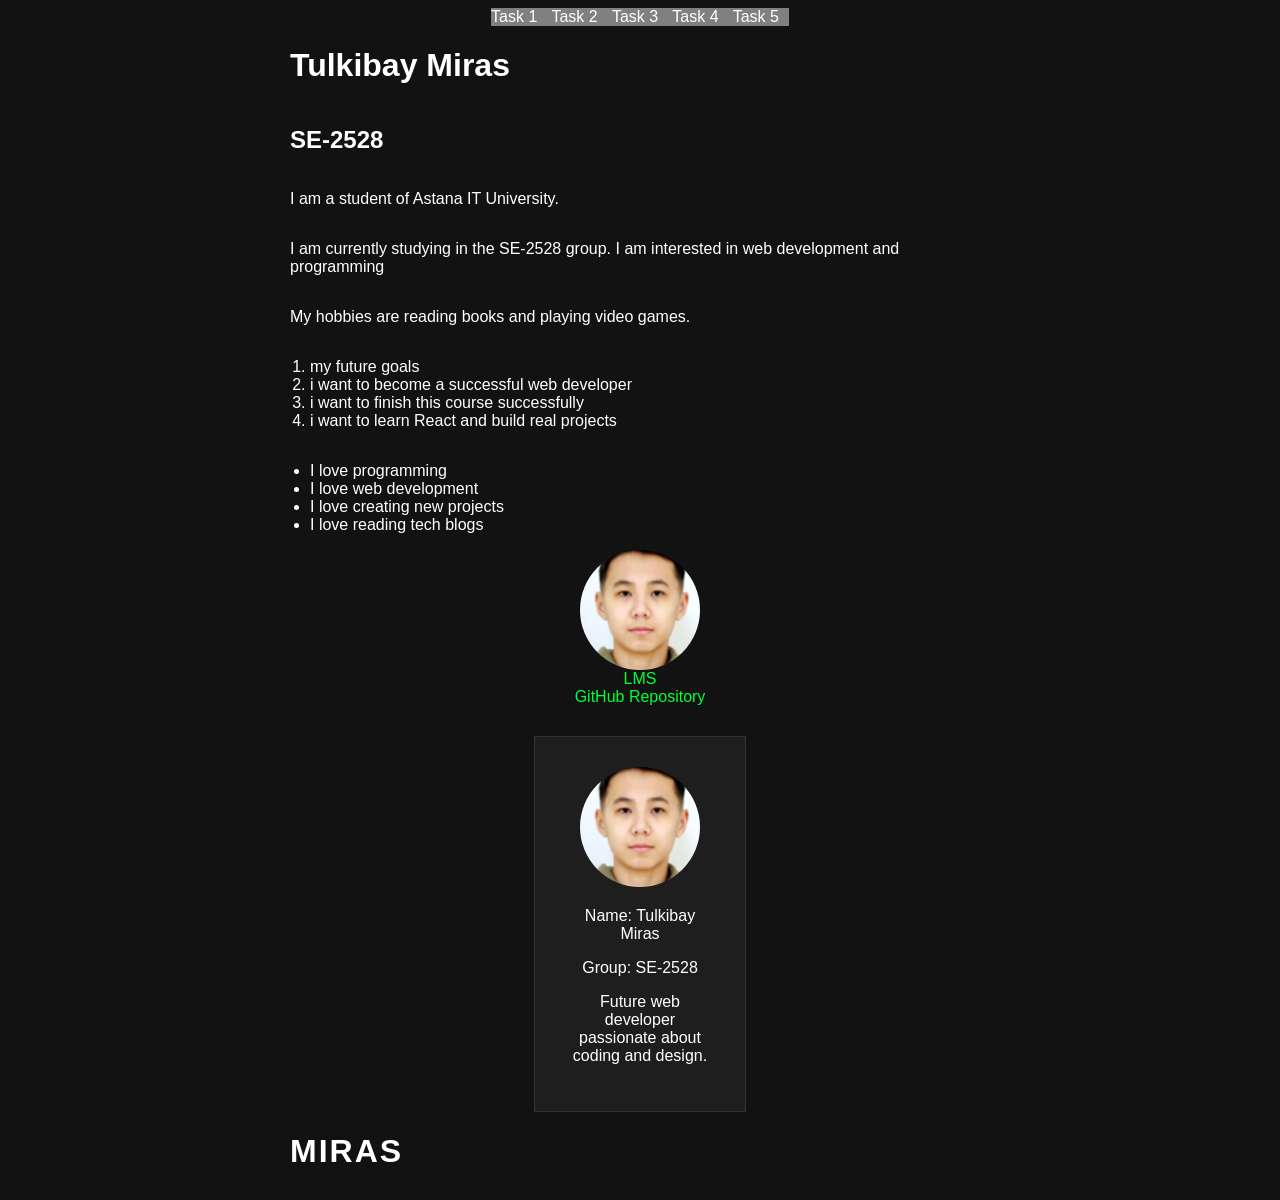
<file: task1/index.html>
<!DOCTYPE html>
<html lang="en">
<head>
      <link rel="stylesheet" href="styles.css">
    <meta charset="UTF-8">
    <meta name="viewport" content="width=device-width, initial-scale=1.0">
    <title>Document</title>
</head>
<body>
    <div class="navigation_bar">
        <a href="../task1/index.html">Task 1</a>
        <a href="index.html">Task 2</a>
        <a href="../task3/index.html">Task 3</a>
        <a href="../task4/index.html">Task 4</a>
        <a href="index.html">Task 5</a>
    </div>
    <h1>Tulkibay Miras</h1>
    <h2>SE-2528</h2>
    <p>I am a student of Astana IT University.</p>   
    <p>I am currently studying in the SE-2528 group. I am interested in web development and programming</p>
    <p>My hobbies are reading books and playing video games.</p>
    <ol>
    <li>my future goals</li>
    <li>i want to become a successful web developer</li>
    <li>i want to finish this course successfully</li>
    <li>i want to learn React and build real projects</li>
</ol>
<ul>
    <li>I love programming</li>
    <li>I love web development</li>
    <li>I love creating new projects</li>
    <li>I love reading tech blogs</li>
</ul>
    <img src="photo.png" alt="Моё фото" class="profile-image">
    <a href="https://lms.astanait.edu.kz/">LMS</a>
    <a href="https://mirast03.github.io/web_asik1/task1/">GitHub Repository</a>
    <div class="profile-card">
    <img src="photo.png" alt="Моё фото" class="profile-image">
    <p>Name: Tulkibay Miras</p>
    <p>Group: SE-2528</p>
    <p>Future web developer passionate about coding and design.</p>
</div>
</body>
<h1 id="main-heading">Miras</h1>
</html>
</file>
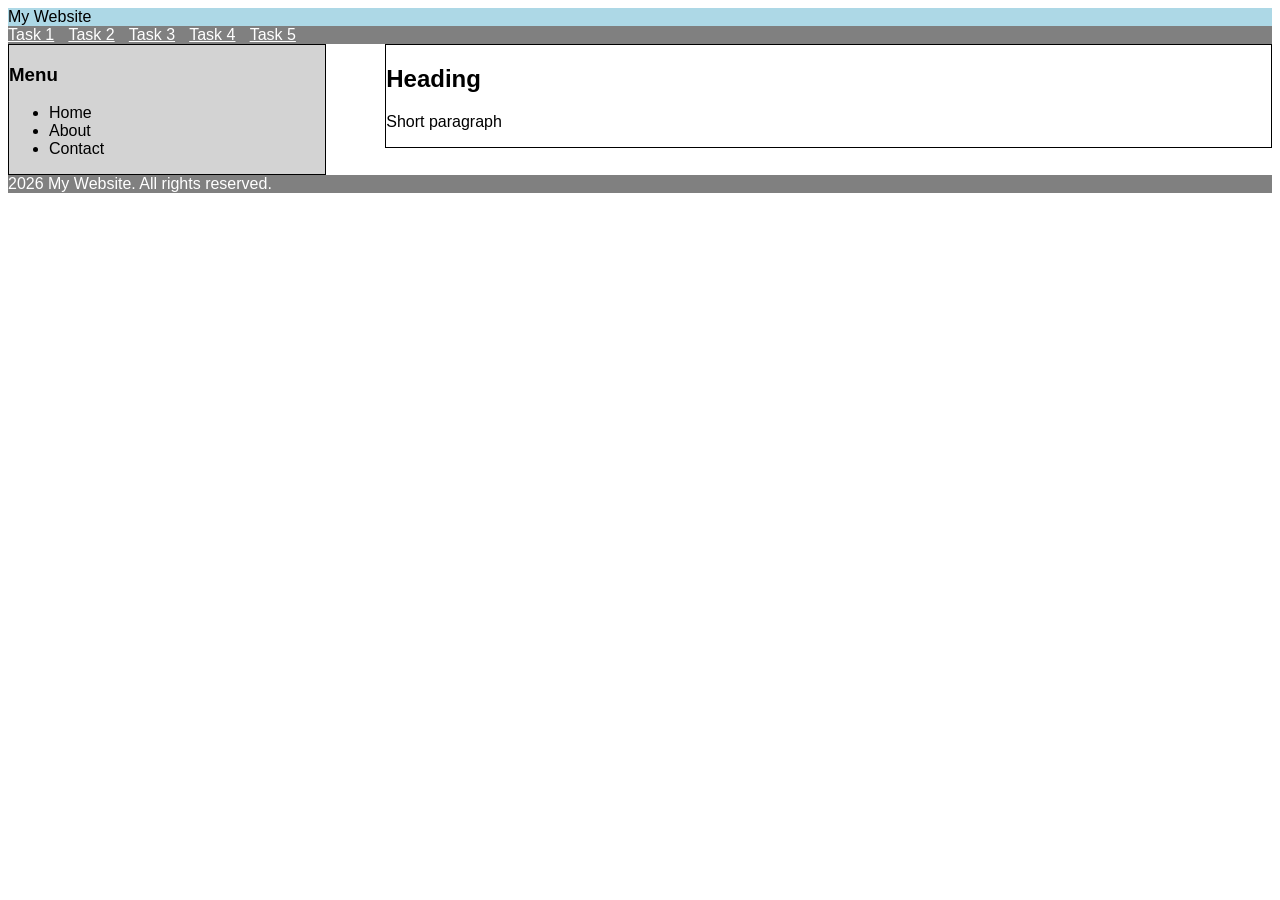
<file: task2/index.html>
<!DOCTYPE html>
<html lang="en">
<head>
    <meta charset="UTF-8">
    <meta name="viewport" content="width=device-width, initial-scale=1.0">
    <title>Task 2 - Layout</title>
    <link rel="stylesheet" href="styles.css">
</head>
<body>

    <div class="header">My Website</div>
    <div class="navigation_bar">
        <a href="../task1/index.html">Task 1</a>
        <a href="index.html">Task 2</a>
        <a href="../task3/index.html">Task 3</a>
        <a href="../task4/index.html">Task 4</a>
        <a href="index.html">Task 5</a>
    </div>

    <div class="sidebar">
        <h3>Menu</h3>
        <ul>
            <li>Home</li>
            <li>About</li>
            <li>Contact</li>
        </ul>
    </div>

    <div class="main_content">
        <h2>Heading</h2>
        <p>Short paragraph</p>
    </div>

    <div class="footer">2026 My Website. All rights reserved.</div>

</body>
</html>
</file>
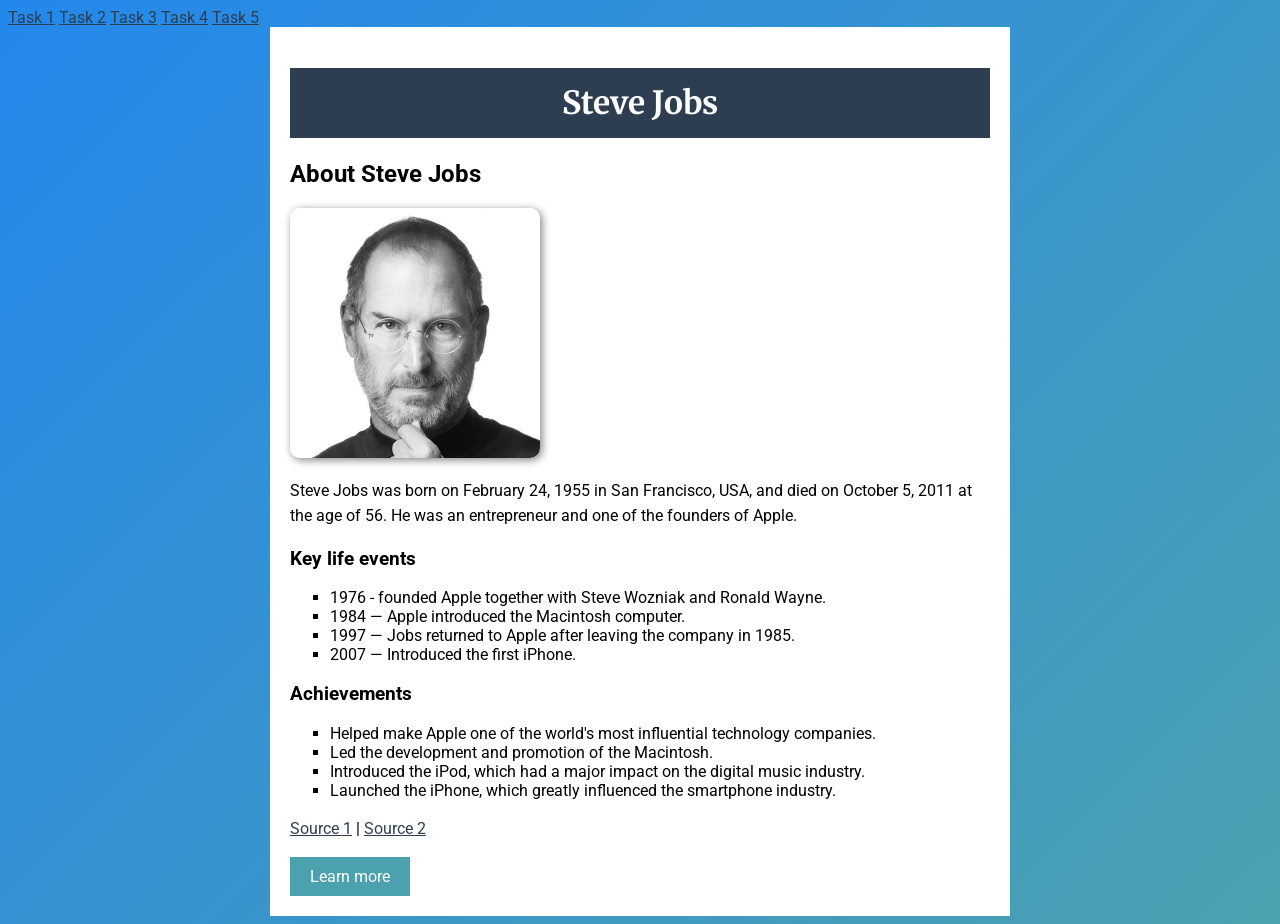
<file: task3/index.html>
<!DOCTYPE html>
<html lang="en">
<head>
    <meta charset="UTF-8">
    <meta name="viewport" content="width=device-width, initial-scale=1.0">
    <title>Task 3 - Tribute Page</title>
    <link href="https://fonts.googleapis.com/css2?family=Merriweather&family=Roboto&display=swap" rel="stylesheet">
    <link rel="stylesheet" href="styles.css">
</head>
<body>

    <div class="navbar">
        <a href="../task1/index.html">Task 1</a>
        <a href="../task2/index.html">Task 2</a>
        <a href="index.html">Task 3</a>
        <a href="../task4/index.html">Task 4</a>
        <a href="index.html">Task 5</a>
    </div>

    <div class="content">
        <h1>Steve Jobs</h1>
        <h2>About Steve Jobs</h2>

        <img src="Steve.jpeg" alt="Steve Jobs">
        <p>Steve Jobs was born on February 24, 1955 in San Francisco, USA, and died on October 5, 2011 at the age of 56. He was an entrepreneur and one of the founders of Apple.</p>
        <h3>Key life events</h3>
        <ol>
            <li>1976 - founded Apple together with Steve Wozniak and Ronald Wayne.</li>
            <li>1984 — Apple introduced the Macintosh computer.</li>
            <li>1997 — Jobs returned to Apple after leaving the company in 1985.</li>
            <li>2007 — Introduced the first iPhone.</li>
        </ol>
        <h3>Achievements</h3>
        <ul>
            <li>Helped make Apple one of the world's most influential technology companies.</li>
            <li>Led the development and promotion of the Macintosh.</li>
            <li>Introduced the iPod, which had a major impact on the digital music industry.</li>
            <li>Launched the iPhone, which greatly influenced the smartphone industry.</li>
        </ul>
        <p>
            <a href="https://en.wikipedia.org/wiki/Steve_Jobs?utm_source=chatgpt.com">Source 1</a> |
            <a href="https://en.wikipedia.org/wiki/Steve_Jobs?utm_source=chatgpt.com">Source 2</a>
        </p>
        <a href="https://en.wikipedia.org/wiki/Steve_Jobs?utm_source=chatgpt.com" class="btn">Learn more</a>

    </div>
</body>
</html>
</file>
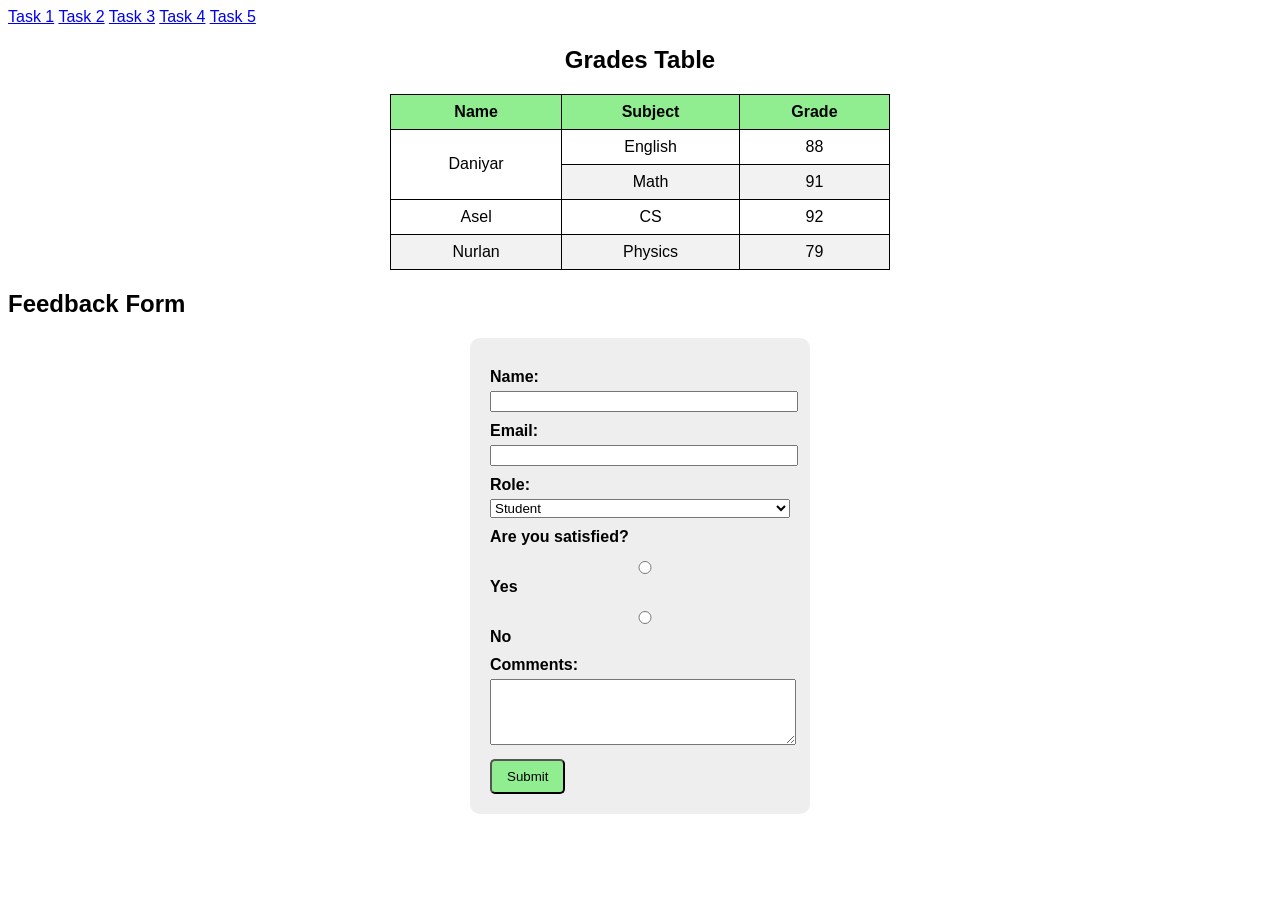
<file: task4/index.html>
<!DOCTYPE html>
<html lang="en">
<head>
    <meta charset="UTF-8">
    <meta name="viewport" content="width=device-width, initial-scale=1.0">
    <title>Task 4 - Table and Form</title>
    <link rel="stylesheet" href="styles.css">
</head>
<body>

    <div class="navbar">
        <a href="../task1/index.html">Task 1</a>
        <a href="../task2/index.html">Task 2</a>
        <a href="../task3/index.html">Task 3</a>
        <a href="index.html">Task 4</a>
        <a href="index.html">Task 5</a>
    </div>

    <h2 id="grades-title">Grades Table</h2>

    <table>
        <thead>
            <tr>
                <th>Name</th>
                <th>Subject</th>
                <th>Grade</th>
            </tr>
        </thead>
        <tbody>
            <tr>
                <td rowspan="2">Daniyar</td>
                <td>English</td>
                <td>88</td>
            </tr>
            <tr class="highlight-row">
                <td>Math</td>
                <td>91</td>
            </tr>
            <tr>
                <td>Asel</td>
                <td>CS</td>
                <td>92</td>
            </tr>
            <tr>
                <td>Nurlan</td>
                <td>Physics</td>
                <td>79</td>
            </tr>
        </tbody>
    </table>

    <h2>Feedback Form</h2>

    <form id="feedback-form" class="feedback-form">
        <label for="name">Name:</label>
        <input type="text" id="name" name="name">

        <label for="email">Email:</label>
        <input type="email" id="email" name="email">

        <label for="role">Role:</label>
        <select id="role" name="role">
            <option>Student</option>
            <option>Teacher</option>
            <option>Other</option>
        </select>

        <label>Are you satisfied?</label>
        <div class="radio-group">
            <label><input type="radio" name="satisfied" value="yes"> Yes</label>
            <label><input type="radio" name="satisfied" value="no"> No</label>
        </div>

        <label for="comments">Comments:</label>
        <textarea id="comments" name="comments" rows="4"></textarea>

        <button type="submit">Submit</button>
    </form>

</body>
</html>
</file>
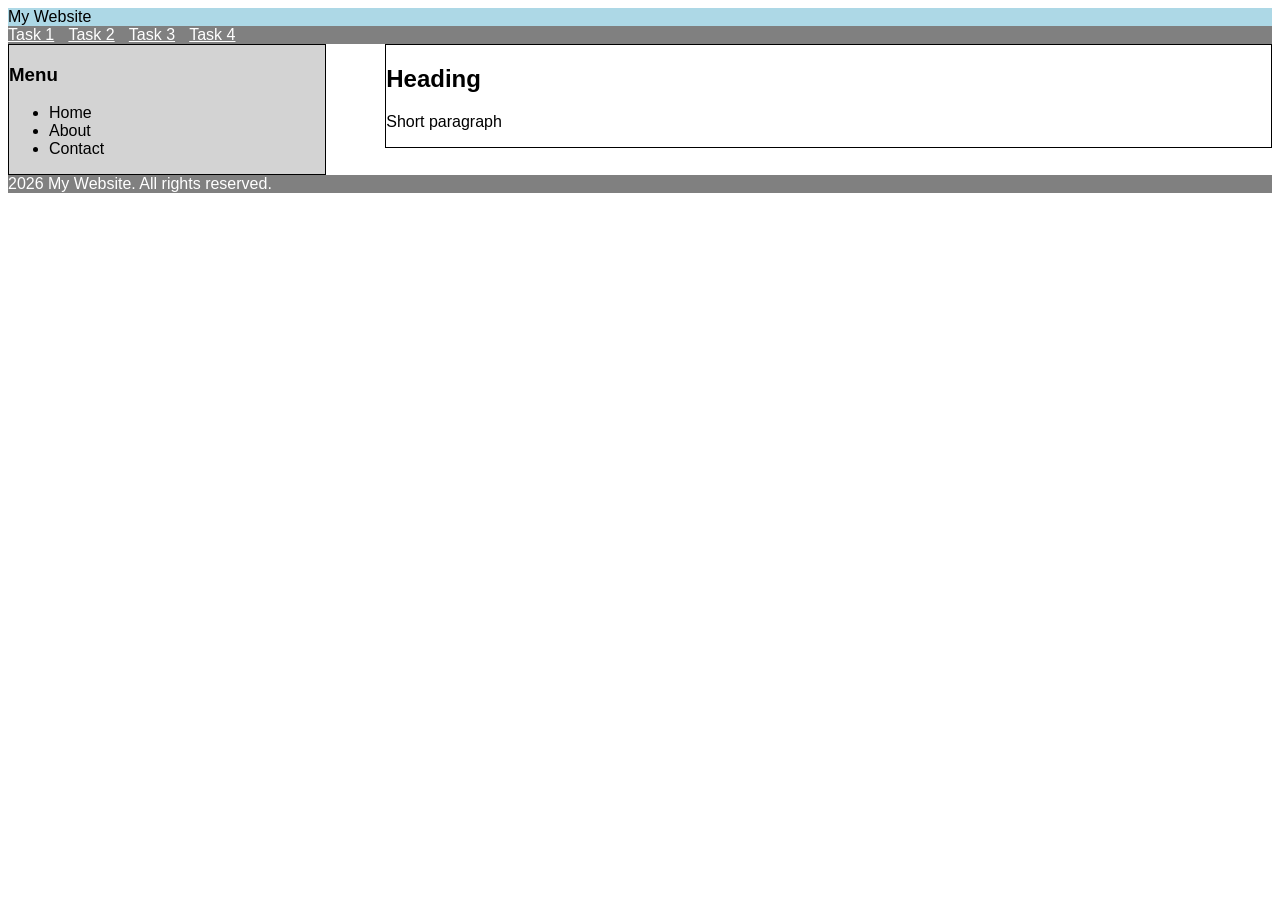
<file: task2/task2.html>
<!DOCTYPE html>
<html lang="en">
<head>
    <meta charset="UTF-8">
    <meta name="viewport" content="width=device-width, initial-scale=1.0">
    <title>Task 2 - Layout</title>
    <link rel="stylesheet" href="task2.css">
</head>
<body>

    <div class="header">My Website</div>

    <div class="navigation_bar">
        <a href="../task1/index.html">Task 1</a>
        <a href="task2.html">Task 2</a>
        <a href="../task3/task3.html">Task 3</a>
        <a href="../task4/task4.html">Task 4</a>
    </div>

    <div class="sidebar">
        <h3>Menu</h3>
        <ul>
            <li>Home</li>
            <li>About</li>
            <li>Contact</li>
        </ul>
    </div>

    <div class="main_content">
        <h2>Heading</h2>
        <p>Short paragraph</p>
    </div>

    <div class="footer">2026 My Website. All rights reserved.</div>

</body>
</html>
</file>
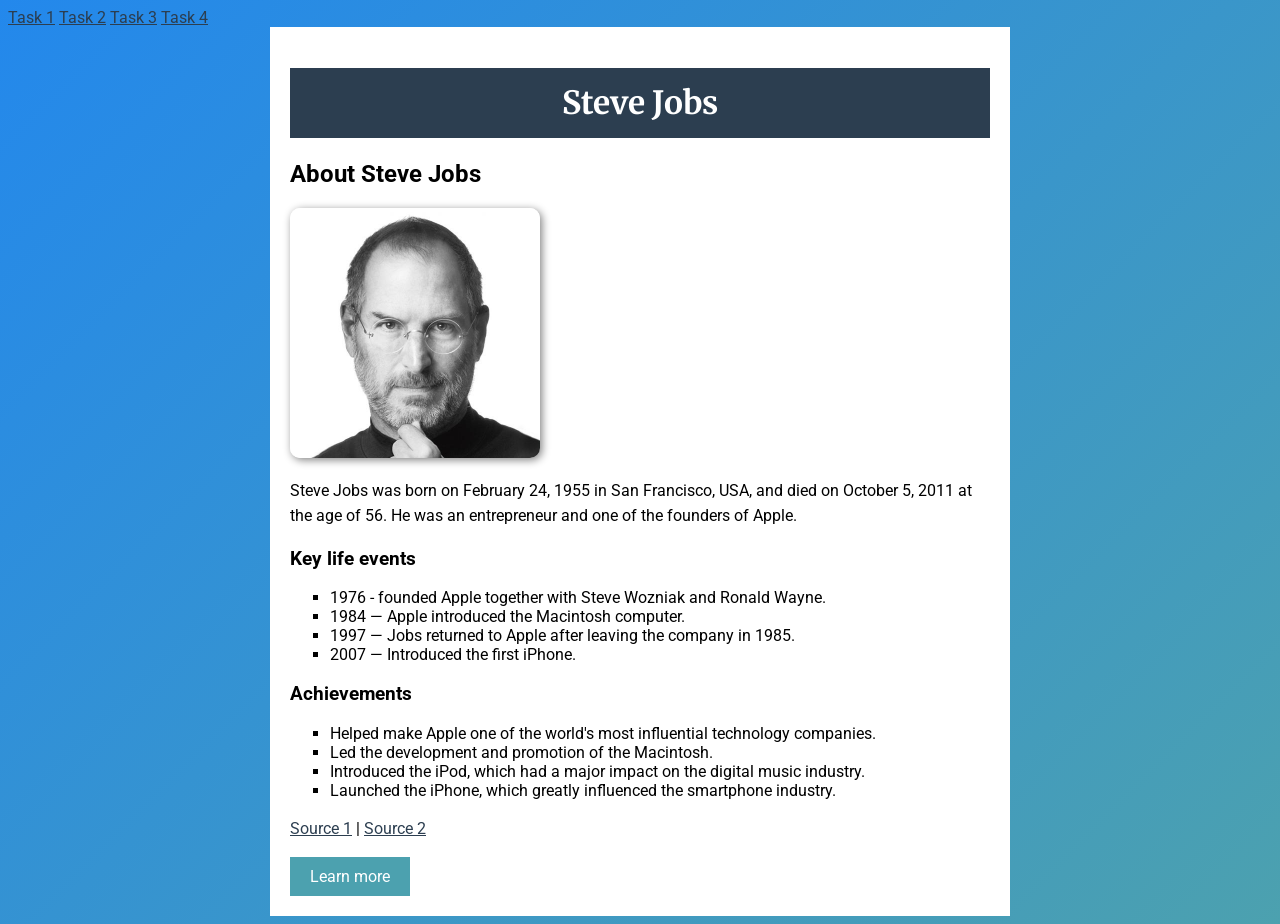
<file: task3/task3.html>
<!DOCTYPE html>
<html lang="en">
<head>
    <meta charset="UTF-8">
    <meta name="viewport" content="width=device-width, initial-scale=1.0">
    <title>Task 3 - Tribute Page</title>
    <link href="https://fonts.googleapis.com/css2?family=Merriweather&family=Roboto&display=swap" rel="stylesheet">
    <link rel="stylesheet" href="task3.css">
</head>
<body>

    <div class="navbar">
        <a href="../task1/index.html">Task 1</a>
        <a href="../task2/task2.html">Task 2</a>
        <a href="task3.html">Task 3</a>
        <a href="../task4/task4.html">Task 4</a>
    </div>

    <div class="content">
        <h1>Steve Jobs</h1>
        <h2>About Steve Jobs</h2>

        <img src="Steve.jpeg" alt="Steve Jobs">
        <p>Steve Jobs was born on February 24, 1955 in San Francisco, USA, and died on October 5, 2011 at the age of 56. He was an entrepreneur and one of the founders of Apple.</p>
        <h3>Key life events</h3>
        <ol>
            <li>1976 - founded Apple together with Steve Wozniak and Ronald Wayne.</li>
            <li>1984 — Apple introduced the Macintosh computer.</li>
            <li>1997 — Jobs returned to Apple after leaving the company in 1985.</li>
            <li>2007 — Introduced the first iPhone.</li>
        </ol>
        <h3>Achievements</h3>
        <ul>
            <li>Helped make Apple one of the world's most influential technology companies.</li>
            <li>Led the development and promotion of the Macintosh.</li>
            <li>Introduced the iPod, which had a major impact on the digital music industry.</li>
            <li>Launched the iPhone, which greatly influenced the smartphone industry.</li>
        </ul>
        <p>
            <a href="https://en.wikipedia.org/wiki/Steve_Jobs?utm_source=chatgpt.com">Source 1</a> |
            <a href="https://en.wikipedia.org/wiki/Steve_Jobs?utm_source=chatgpt.com">Source 2</a>
        </p>
        <a href="https://en.wikipedia.org/wiki/Steve_Jobs?utm_source=chatgpt.com" class="btn">Learn more</a>

    </div>
</body>
</html>
</file>
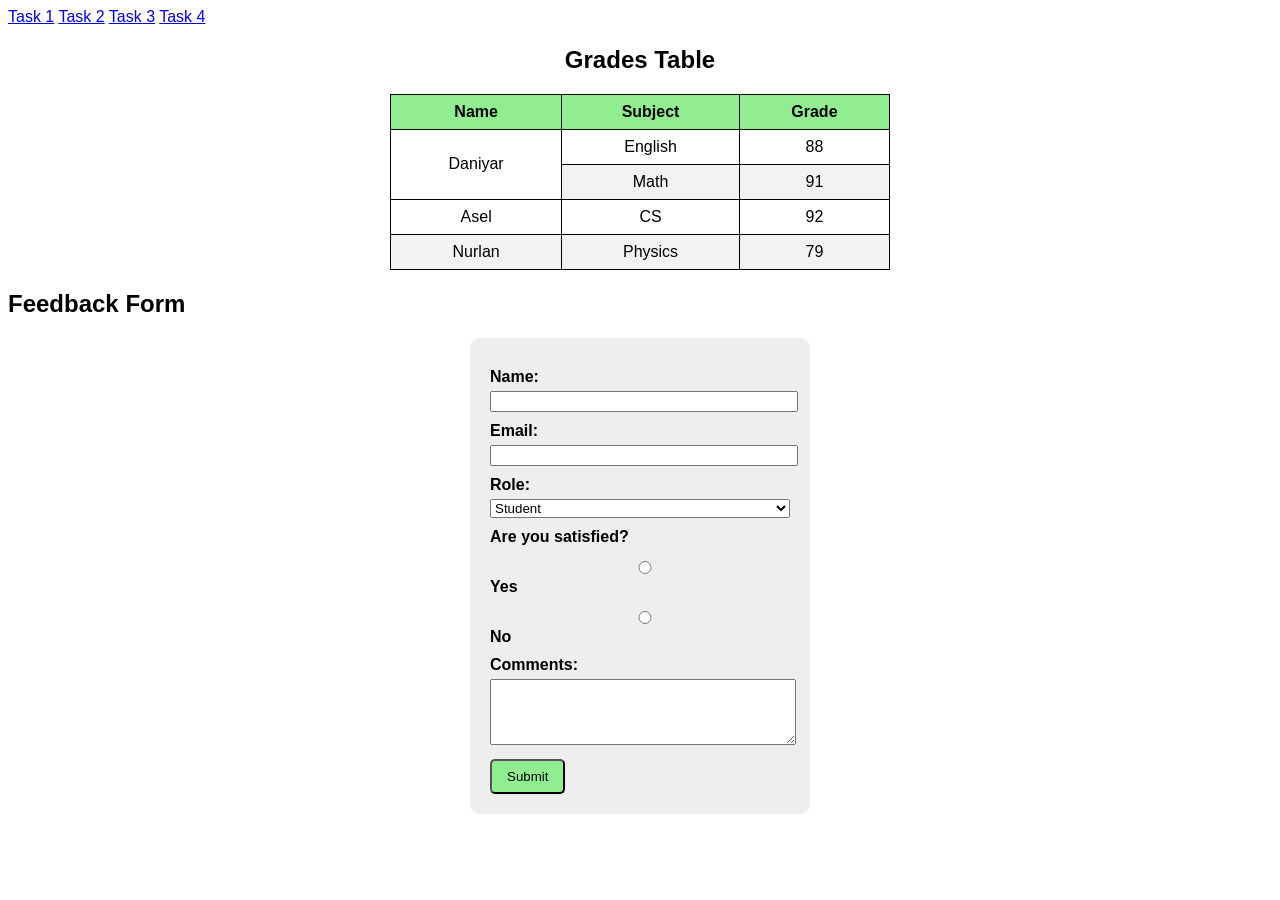
<file: task4/task4.html>
<!DOCTYPE html>
<html lang="en">
<head>
    <meta charset="UTF-8">
    <meta name="viewport" content="width=device-width, initial-scale=1.0">
    <title>Task 4 - Table and Form</title>
    <link rel="stylesheet" href="task4.css">
</head>
<body>

    <div class="navbar">
        <a href="../task1/index.html">Task 1</a>
        <a href="../task2/task2.html">Task 2</a>
        <a href="../task3/task3.html">Task 3</a>
        <a href="task4.html">Task 4</a>
    </div>

    <h2 id="grades-title">Grades Table</h2>

    <table>
        <thead>
            <tr>
                <th>Name</th>
                <th>Subject</th>
                <th>Grade</th>
            </tr>
        </thead>
        <tbody>
            <tr>
                <td rowspan="2">Daniyar</td>
                <td>English</td>
                <td>88</td>
            </tr>
            <tr class="highlight-row">
                <td>Math</td>
                <td>91</td>
            </tr>
            <tr>
                <td>Asel</td>
                <td>CS</td>
                <td>92</td>
            </tr>
            <tr>
                <td>Nurlan</td>
                <td>Physics</td>
                <td>79</td>
            </tr>
        </tbody>
    </table>

    <h2>Feedback Form</h2>

    <form id="feedback-form" class="feedback-form">
        <label for="name">Name:</label>
        <input type="text" id="name" name="name">

        <label for="email">Email:</label>
        <input type="email" id="email" name="email">

        <label for="role">Role:</label>
        <select id="role" name="role">
            <option>Student</option>
            <option>Teacher</option>
            <option>Other</option>
        </select>

        <label>Are you satisfied?</label>
        <div class="radio-group">
            <label><input type="radio" name="satisfied" value="yes"> Yes</label>
            <label><input type="radio" name="satisfied" value="no"> No</label>
        </div>

        <label for="comments">Comments:</label>
        <textarea id="comments" name="comments" rows="4"></textarea>

        <button type="submit">Submit</button>
    </form>

</body>
</html>
</file>
<file: task1/styles.css>
body {
    font-family: Arial, sans-serif;
    background-color: #121212;
    color: #ffffff;
    display: flex;
    flex-direction: column;
    align-items: center;
}

h1, h2, p, ol, ul {
    width: 100%;
    max-width: 700px;
}
a {
    color: #01ff34;
    text-decoration: none;
}

a:hover {
    text-decoration: underline;
}
.profile-card {
    background-color: #1e1e1e;
    border: 1px solid #333333;
    padding: 30px;
    margin-top: 30px;
    text-align: center;
    width: 150px;
    max-width: 300px;
}

.profile-image {
    width: 120px;
    height: 120px;
    object-fit: cover;
    border-radius: 50%;
}
#main-heading {
    text-transform: uppercase;
    letter-spacing: 2px;
}
.navigation_bar {
    background-color: gray;
}

.navigation_bar a {
    color: white;
    margin-right: 10px;
}

.navigation_bar a:hover {
    color: yellow;
}
</file>
<file: task2/styles.css>
body {
    font-family: Arial, sans-serif;
}

.header {
    background-color: lightblue;
}

.navigation_bar {
    background-color: gray;
}

.navigation_bar a {
    color: white;
    margin-right: 10px;
}

.navigation_bar a:hover {
    color: yellow;
}

.sidebar {
    float: left;
    width: 25%;
    background-color: lightgray;
    border: 1px solid black;
}

.main_content {
    float: right;
    width: 70%;
    background-color: white;
    border: 1px solid black;
}

.footer {
    clear: both;
    background-color: gray;
    color: white;
}
</file>
<file: task3/styles.css>
body {
    background: linear-gradient(135deg, #2388ec, #4ca1af);
    font-family: 'Roboto', sans-serif;
}
h1 {
    background-color: #2c3e50;
    color: white;
    padding: 15px;
    text-align: center;
    font-family: 'Merriweather', serif;
}

.content {
    max-width: 700px;
    margin: 0 auto;
    padding: 20px;
    background-color: white;
}

img {
    max-width: 250px;
    border-radius: 10px;
    box-shadow: 2px 2px 8px gray;
}

p {
    line-height: 1.6;
}

ul, ol {
    list-style-type: square;
}

a {
    color: #2c3e50;
}

.btn {
    display: inline-block;
    padding: 10px 20px;
    background-color: #4ca1af;
    color: white;
    text-decoration: none;
}

.btn:hover {
    background-color: #2c3e50;
}
</file>
<file: task4/styles.css>
body {
    font-family: Arial, sans-serif;
}

#grades-title {
    text-align: center;
}

table {
    border-collapse: collapse;
    width: 100%;
    max-width: 500px;
    margin: 0 auto;
}

th, td {
    border: 1px solid black;
    padding: 8px;
    text-align: center;
}

th {
    background-color: lightgreen;
}

tr:nth-child(even) {
    background-color: #f2f2f2;
}

.highlight-row {
    background-color: yellow;
}

.feedback-form {
    width: 300px;
    margin: 0 auto;
    background-color: #eeeeee;
    padding: 20px;
    border-radius: 10px;
}

.feedback-form label {
    font-weight: bold;
    display: block;
    margin-top: 10px;
}

.feedback-form input,
.feedback-form select,
.feedback-form textarea {
    width: 100%;
    margin-top: 5px;
}

.feedback-form button {
    margin-top: 10px;
    background-color: lightgreen;
    border-radius: 5px;
    padding: 8px 15px;
}

.feedback-form button:hover {
    background-color: green;
    color: white;
}
</file>
<file: task2/task2.css>
body {
    font-family: Arial, sans-serif;
}

.header {
    background-color: lightblue;
}

.navigation_bar {
    background-color: gray;
}

.navigation_bar a {
    color: white;
    margin-right: 10px;
}

.navigation_bar a:hover {
    color: yellow;
}

.sidebar {
    float: left;
    width: 25%;
    background-color: lightgray;
    border: 1px solid black;
}

.main_content {
    float: right;
    width: 70%;
    background-color: white;
    border: 1px solid black;
}

.footer {
    clear: both;
    background-color: gray;
    color: white;
}
</file>
<file: task3/task3.css>
body {
    background: linear-gradient(135deg, #2388ec, #4ca1af);
    font-family: 'Roboto', sans-serif;
}
h1 {
    background-color: #2c3e50;
    color: white;
    padding: 15px;
    text-align: center;
    font-family: 'Merriweather', serif;
}

.content {
    max-width: 700px;
    margin: 0 auto;
    padding: 20px;
    background-color: white;
}

img {
    max-width: 250px;
    border-radius: 10px;
    box-shadow: 2px 2px 8px gray;
}

p {
    line-height: 1.6;
}

ul, ol {
    list-style-type: square;
}

a {
    color: #2c3e50;
}

.btn {
    display: inline-block;
    padding: 10px 20px;
    background-color: #4ca1af;
    color: white;
    text-decoration: none;
}

.btn:hover {
    background-color: #2c3e50;
}
</file>
<file: task4/task4.css>
body {
    font-family: Arial, sans-serif;
}

#grades-title {
    text-align: center;
}

table {
    border-collapse: collapse;
    width: 100%;
    max-width: 500px;
    margin: 0 auto;
}

th, td {
    border: 1px solid black;
    padding: 8px;
    text-align: center;
}

th {
    background-color: lightgreen;
}

tr:nth-child(even) {
    background-color: #f2f2f2;
}

.highlight-row {
    background-color: yellow;
}

.feedback-form {
    width: 300px;
    margin: 0 auto;
    background-color: #eeeeee;
    padding: 20px;
    border-radius: 10px;
}

.feedback-form label {
    font-weight: bold;
    display: block;
    margin-top: 10px;
}

.feedback-form input,
.feedback-form select,
.feedback-form textarea {
    width: 100%;
    margin-top: 5px;
}

.feedback-form button {
    margin-top: 10px;
    background-color: lightgreen;
    border-radius: 5px;
    padding: 8px 15px;
}

.feedback-form button:hover {
    background-color: green;
    color: white;
}
</file>
